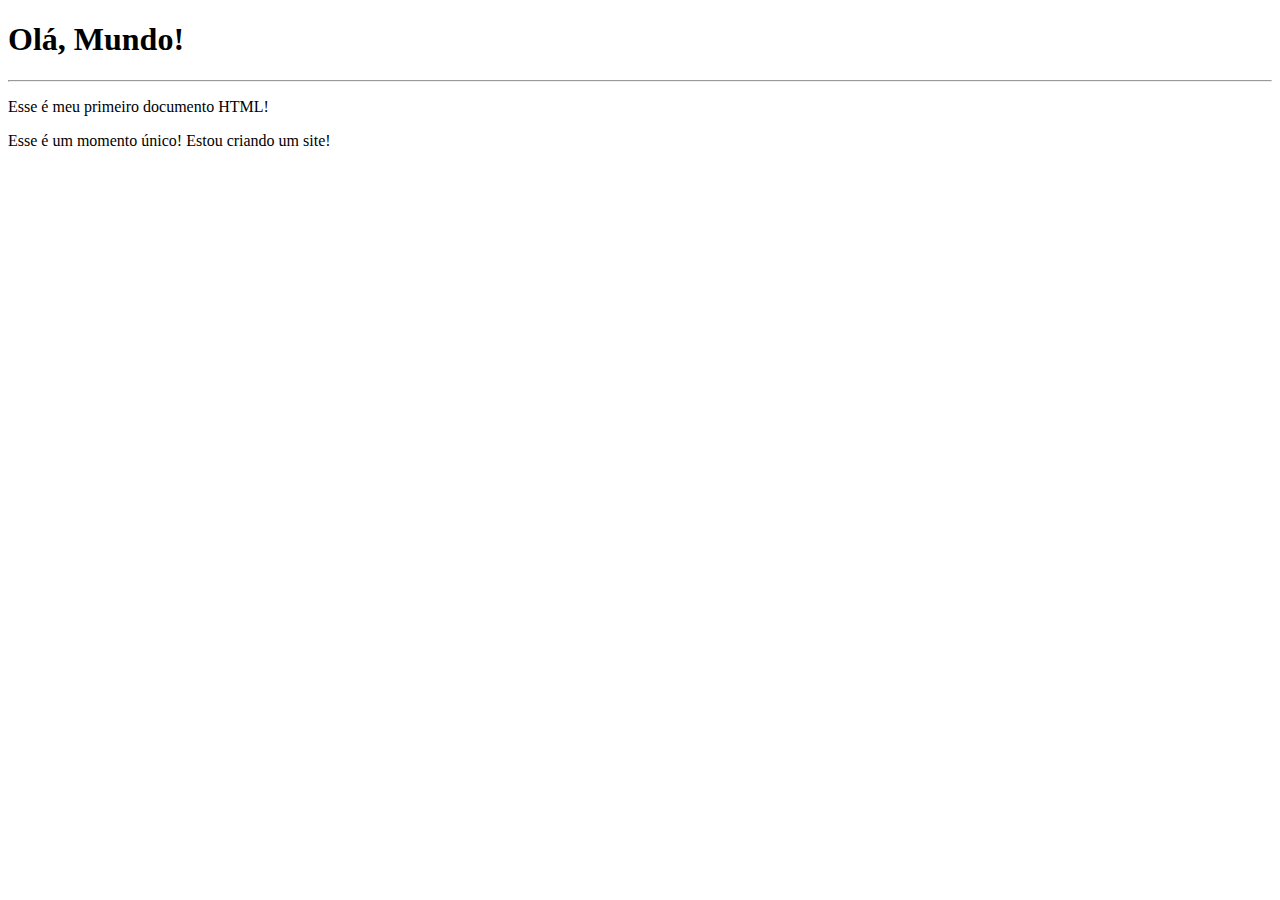
<file: ex001/index.html>
<!DOCTYPE html>
<html lang="pt-br">
<head>
    <meta charset="UTF-8">
    <meta http-equiv="X-UA-Compatible" content="IE=edge">
    <meta name="viewport" content="width=device-width, initial-scale=1.0">
    <title>Meu primeiro exercício</title>
</head>
<body>
    <h1>Olá, Mundo! </h1>
    <hr>
    <p>Esse é meu primeiro documento HTML!</p>
    <p>Esse é um momento único! Estou criando um site!</p>
</body>
</html>
</file>
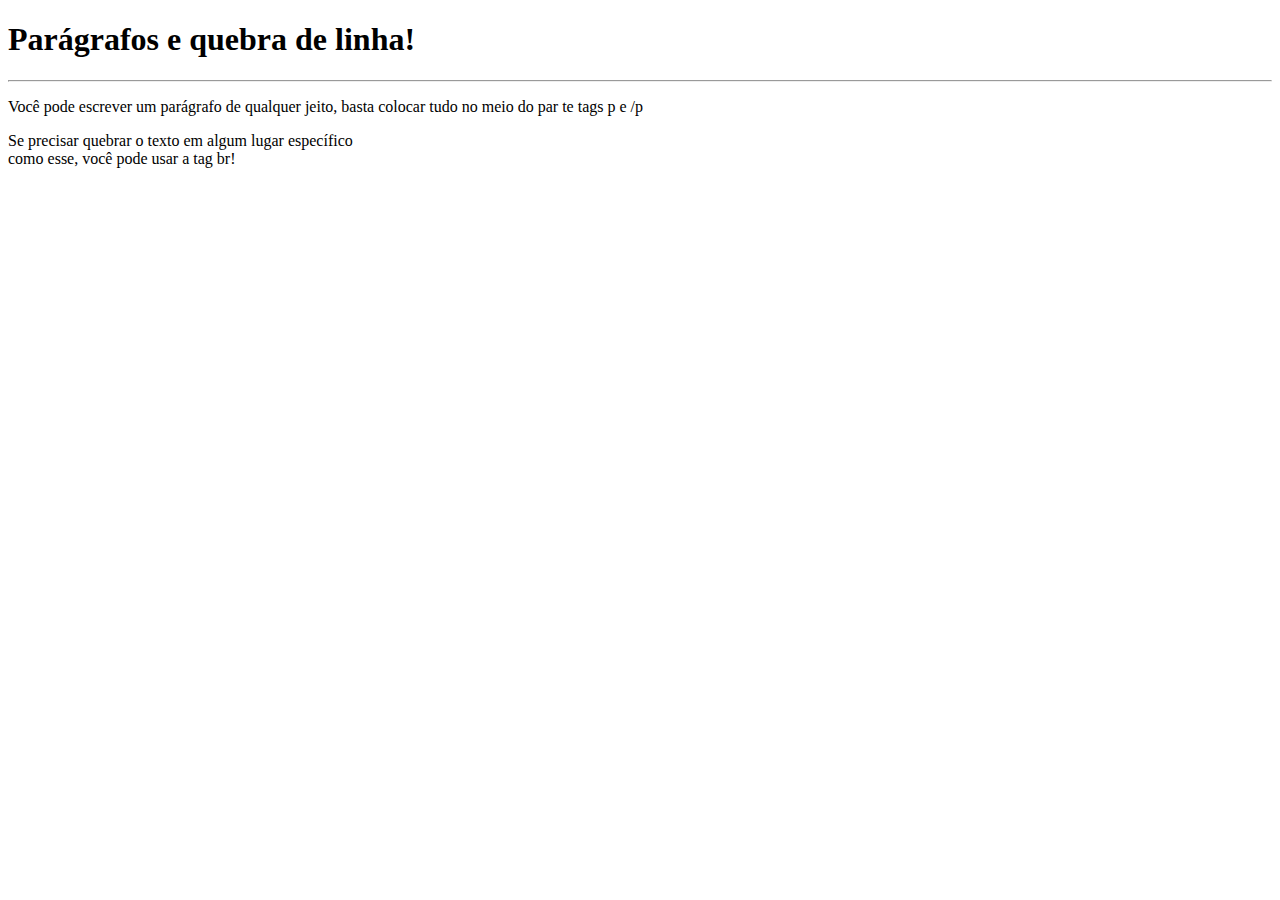
<file: ex002/index.html>
<!DOCTYPE html>
<html lang="pt-br">
<head>
    <meta charset="UTF-8">
    <meta http-equiv="X-UA-Compatible" content="IE=edge">
    <meta name="viewport" content="width=device-width, initial-scale=1.0">
    <title>Parágrafos</title>
</head>
    <h1>Parágrafos e quebra de linha!</h1>
    <hr>
<body>
    <p> Você pode escrever um parágrafo de qualquer jeito, basta colocar tudo no meio do par te tags p e /p</p>
    <p> Se precisar quebrar o texto em algum lugar específico <br> como esse, você pode usar a tag br!</p>
</body>
</html>
</file>
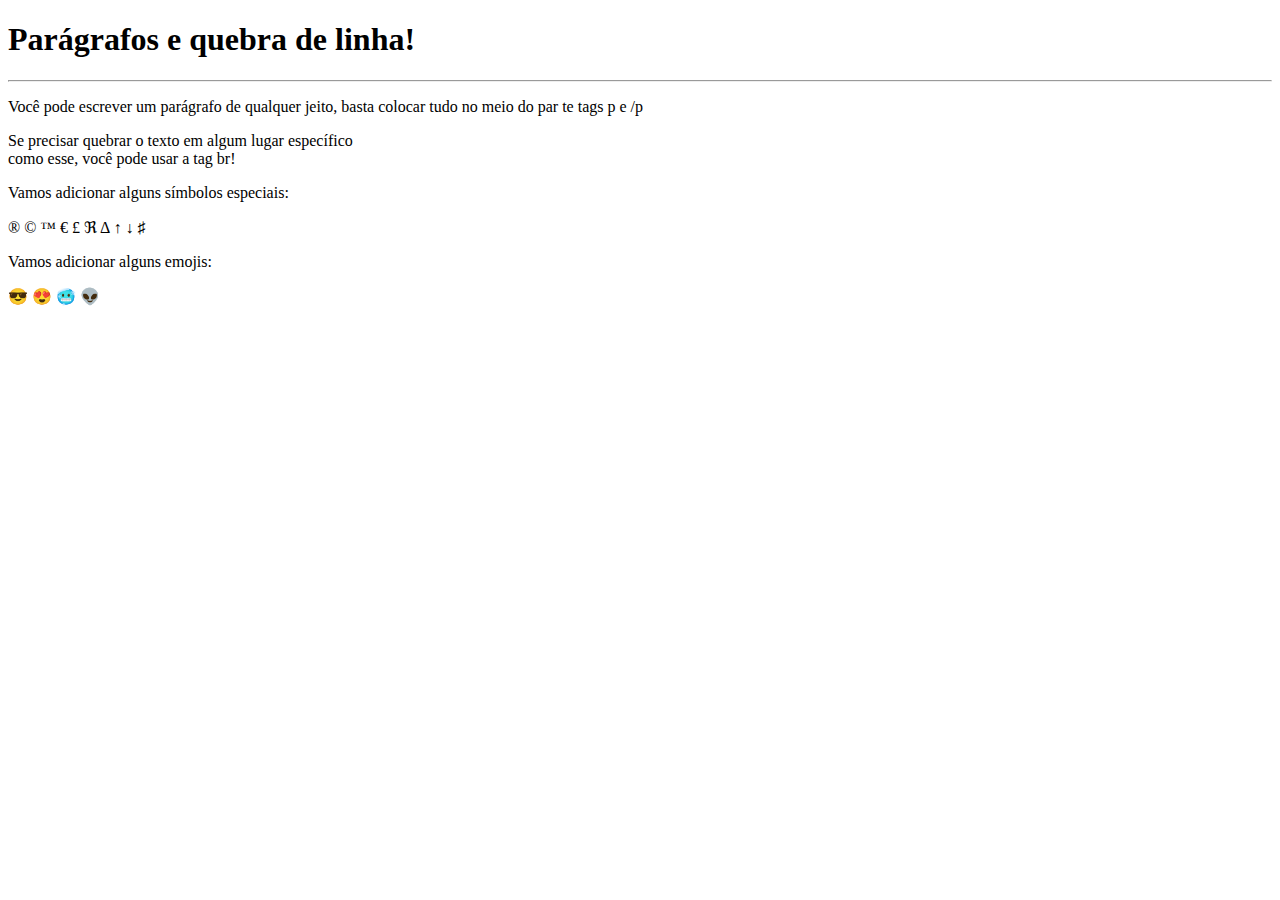
<file: ex003/index.html>
<!DOCTYPE html>
<html lang="pt-br">
<head>
    <meta charset="UTF-8">
    <meta http-equiv="X-UA-Compatible" content="IE=edge">
    <meta name="viewport" content="width=device-width, initial-scale=1.0">
    <title>Parágrafos</title>
</head>
    <h1>Parágrafos e quebra de linha!</h1>
    <hr>
<body>
    <p> Você pode escrever um parágrafo de qualquer jeito, basta colocar tudo no meio do par te tags p e /p</p>
    <p> Se precisar quebrar o texto em algum lugar específico <br> como esse, você pode usar a tag br!</p>
    <p>Vamos adicionar alguns símbolos especiais:</p>
    &reg;
    &copy;
    &trade;
    &euro;
    &pound;
    &real;
    &Delta;
    &uparrow;
    &downarrow;
    &sharp;
    <p>Vamos adicionar alguns emojis: </p> <!--Emojipidia tem os códigos; &#x + numeracao -->
        &#x1F60E;
        &#x1F60D;
        &#x1F976;
        &#x1F47D;

</body>
</html>
<!-- Nunca usar vários <br> para pular linhas! -->
</file>
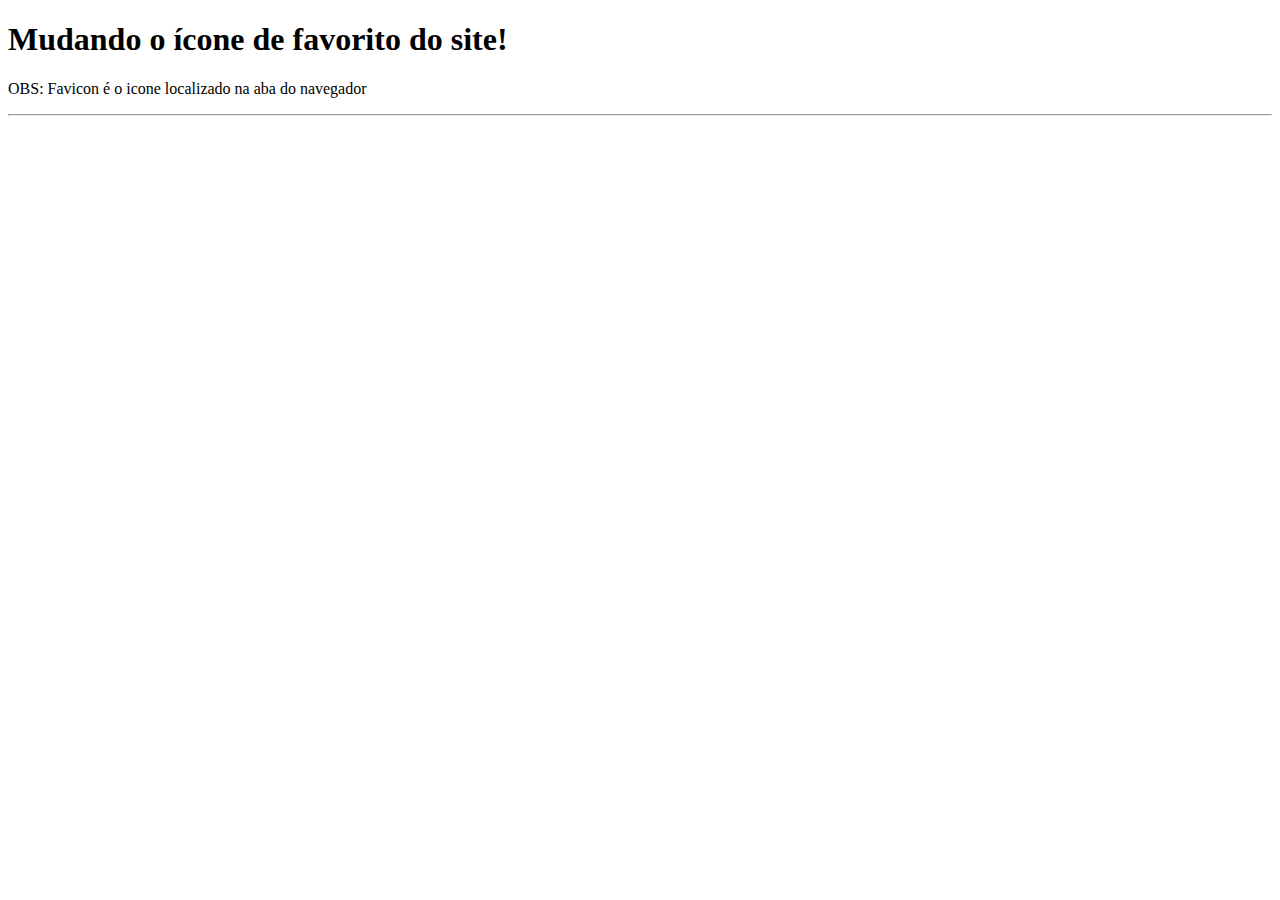
<file: ex005/index.html>
<!DOCTYPE html>
<html lang="pt-br">
<head>
    <meta charset="UTF-8">
    <meta http-equiv="X-UA-Compatible" content="IE=edge">
    <meta name="viewport" content="width=device-width, initial-scale=1.0">
    <link rel="shortcut icon" href="html-icon.ico" type="image/x-icon">
    <title>Favicon do site</title>
</head>
<body>
    <h1>Mudando o ícone de favorito do site!</h1>
    <p>OBS: Favicon é o icone localizado na aba do navegador</p> <hr>
</body>
</html>
</file>
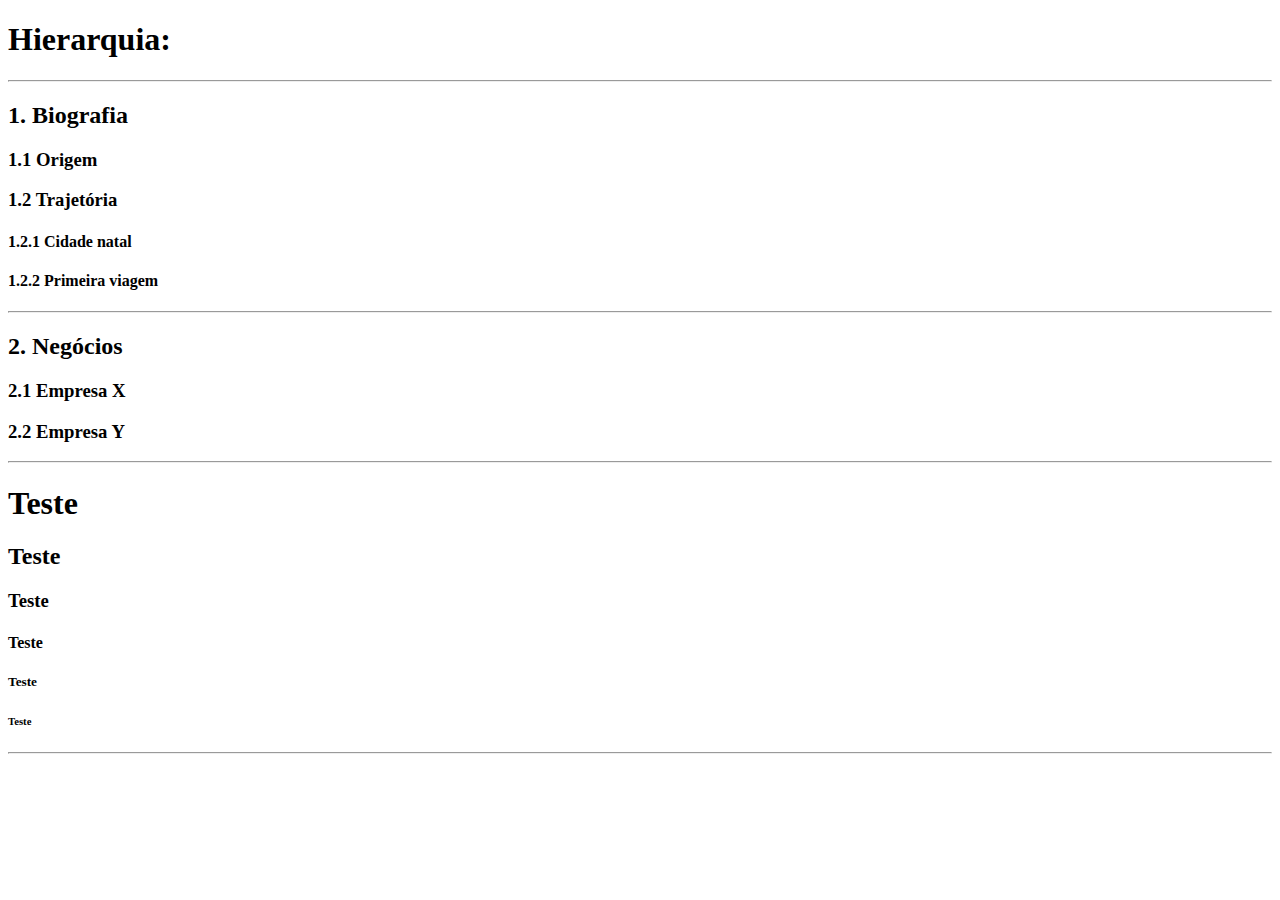
<file: ex006/index.html>
<!DOCTYPE html>
<html lang="pt-br">
<head>
    <meta charset="UTF-8">
    <meta http-equiv="X-UA-Compatible" content="IE=edge">
    <meta name="viewport" content="width=device-width, initial-scale=1.0">
    <link rel="shortcut icon" href="favicon.ico" type="image/x-icon">
    <title>Hierarquia de títulos</title>
</head>
<body>
    <h1>Hierarquia:</h1> <hr>
    <h2>1. Biografia</h2>
    <h3>1.1 Origem</h3>
    <h3>1.2 Trajetória </h3>
    <h4>1.2.1 Cidade natal</h4>
    <h4>1.2.2 Primeira viagem</h4> <hr>
    <h2>2. Negócios</h2>
    <h3>2.1 Empresa X</h3>
    <h3>2.2 Empresa Y</h3> <hr>
    <h1>Teste</h1>
    <h2>Teste</h2>
    <h3>Teste</h3>
    <h4>Teste</h4>
    <h5>Teste</h5>
    <h6>Teste</h6> <hr>
</body>
</html>
</file>
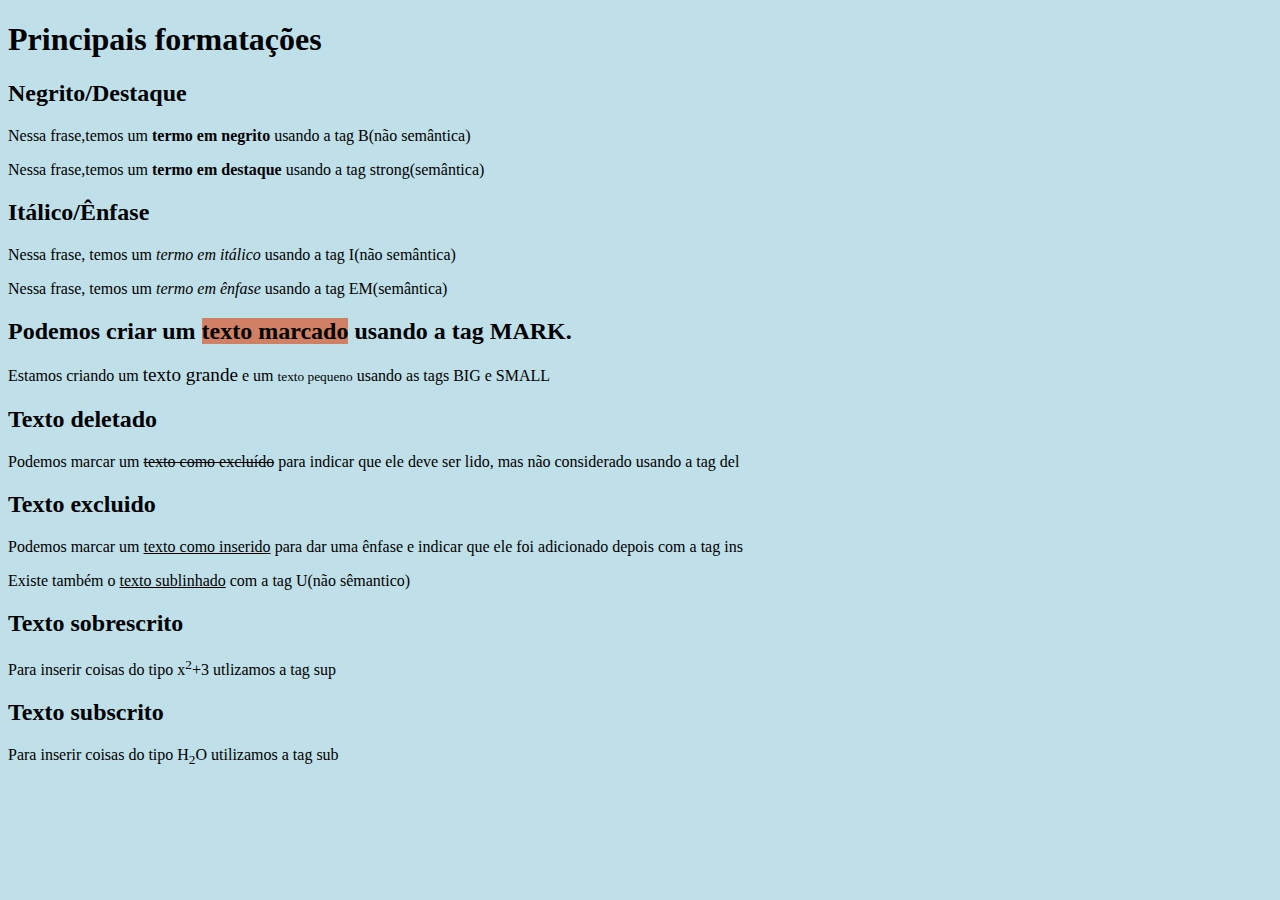
<file: ex007/index.html>
<!DOCTYPE html>
<html lang="pt-br">
<head>
    <meta charset="UTF-8">
    <meta http-equiv="X-UA-Compatible" content="IE=edge">
    <meta name="viewport" content="width=device-width, initial-scale=1.0">
    <link rel="shortcut icon" href="favicon.ico" type="image/x-icon">
    <title>Formatação de textos</title>
    <style>
        mark{
            background-color: rgb(208, 129, 100);
        }
        body{
            background-color: rgb(191, 223, 233);
        }
    </style>
<body>
    <h1>Principais formatações</h1>
    <div>
        <h2>Negrito/Destaque</h2>
        <p>Nessa frase,temos um <b>termo em negrito</b> usando a tag B(não semântica)</p>
        <p>Nessa frase,temos um <strong>termo em destaque</strong> usando a tag strong(semântica) </p>
    </div>
    <div>
        <h2>Itálico/Ênfase</h2>
        <p>Nessa frase, temos um <i>termo em itálico</i> usando a tag I(não semântica)</p>
        <p>Nessa frase, temos um <em>termo em ênfase</em> usando a tag EM(semântica)</p>
    </div>
    <!--Formatações adicionais em HTML-->
    <div>
        <h2>Podemos criar um  <mark>texto marcado</mark> usando a tag MARK.</h2>
        <p>Estamos criando um <big>texto grande</big> e um <small>texto pequeno</small> usando as tags BIG e SMALL</p>
    </div>
        <h2>Texto deletado</h2>
        <p>Podemos marcar um <del>texto como excluído</del> para indicar que ele deve ser lido, mas não considerado usando a tag del</p>
        <h2>Texto excluido</h2>
        <p>Podemos marcar um <ins>texto como inserido</ins> para dar uma ênfase e indicar que ele foi adicionado depois com a tag ins</p>
        <p>Existe também o <u>texto sublinhado</u> com a tag U(não sêmantico)</p>
    </div>
    <div>
        <h2>Texto sobrescrito</h2>
        <p>Para inserir coisas do tipo x<sup>2</sup>+3 utlizamos a tag sup</p>
        <h2>Texto subscrito</h2>
        <p>Para inserir coisas do tipo H<sub>2</sub>O utilizamos a tag sub</p>
    </div>
</body>
</html>
</file>
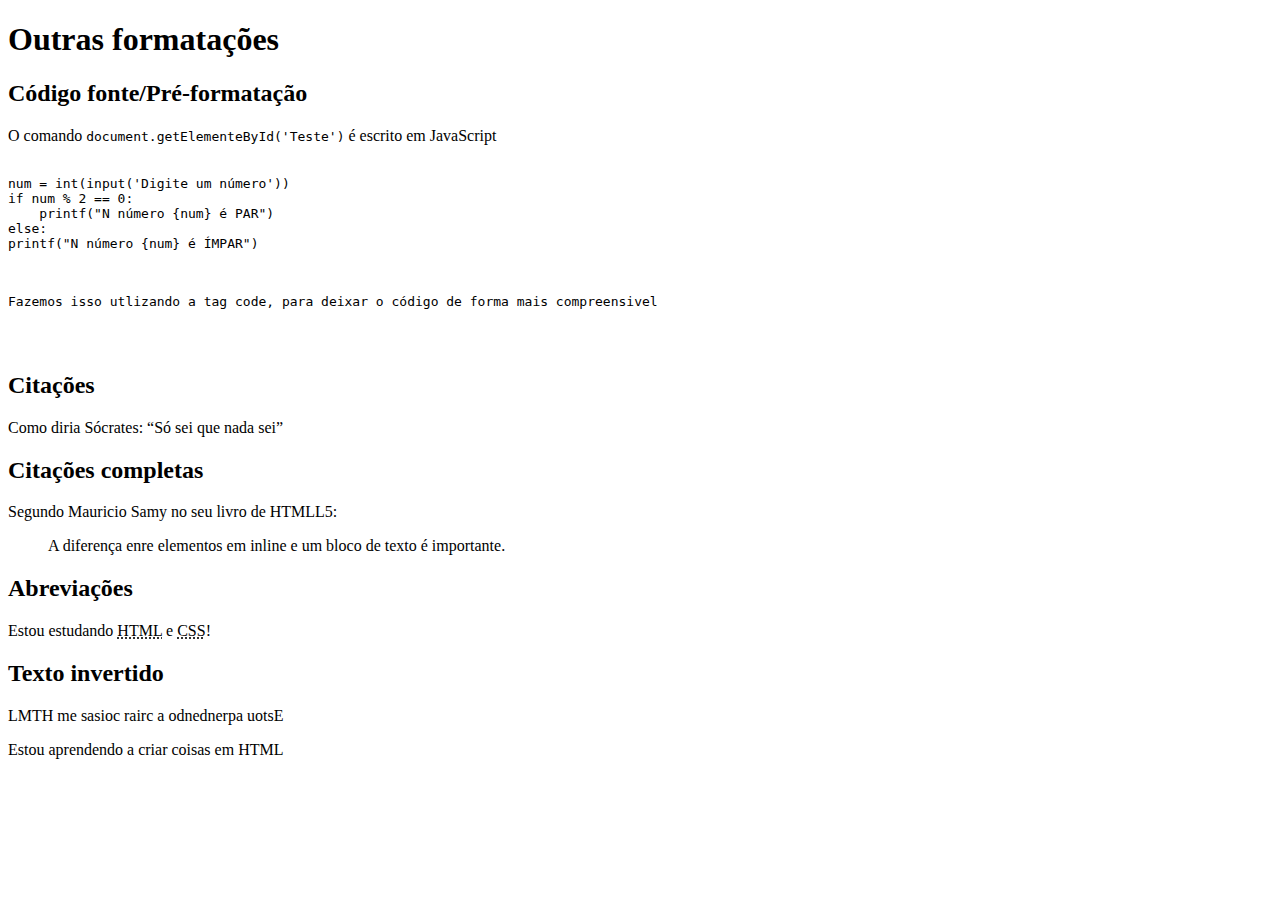
<file: ex008/index.html>
<!DOCTYPE html>
<html lang="pt-br">
<head>
    <meta charset="UTF-8">
    <meta http-equiv="X-UA-Compatible" content="IE=edge">
    <meta name="viewport" content="width=device-width, initial-scale=1.0">
    <link rel="shortcut icon" href="favicon.ico" type="image/x-icon">
    <title>Outras formatações</title>
</head>
<body>
    <h1>Outras formatações</h1>
    <h2>Código fonte/Pré-formatação</h2>
    <p>O comando <code>document.getElementeById('Teste')</code> é escrito em JavaScript</p>
    <pre>
        <code>
num = int(input('Digite um número'))
if num % 2 == 0:
    printf("N número {num} é PAR")
else:
printf("N número {num} é ÍMPAR")
        </code>
        <p>Fazemos isso utlizando a tag code, para deixar o código de forma mais compreensivel</p>
    </pre>

    <h2>Citações</h2>
    <p>Como diria Sócrates: <q>Só sei que nada sei</q></p>
    <h2>Citações completas</h2>
    <p>Segundo Mauricio Samy no seu livro de HTMLL5:</p>
    <blockquote cite="https://www.google.com.br/books/edition/Fundamentos_de_HTML5_e_CSS3/2iPYCQAAQBAJ?hl=pt-BR&gbpv=0">
        A diferença enre elementos em inline e um bloco de texto é importante.
    </blockquote>

    <h2>Abreviações</h2>
    <p>Estou estudando <abbr title="Hyper Text Markup Language">HTML</abbr> e <abbr title="Cascading Styles Sheets">CSS</abbr>!</p>
    <h2>Texto invertido</h2>
    <p><bdo dir="rtl">Estou aprendendo a criar coisas em HTML</bdo></p>
    <p><bdo dir="ltr">Estou aprendendo a criar coisas em HTML</bdo></p
</body>
</html>
</file>
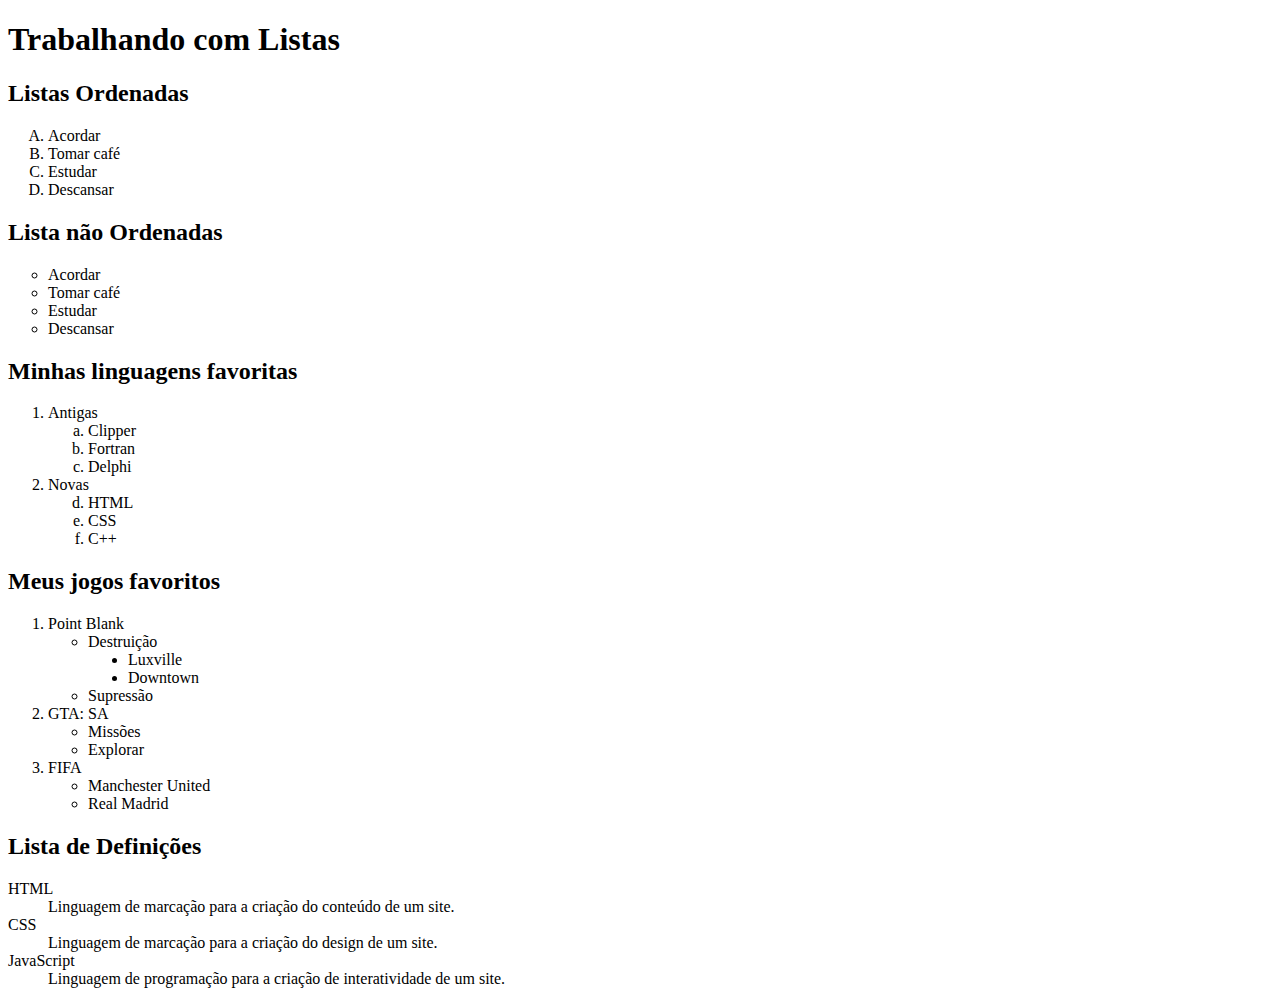
<file: ex009/index.html>
<!DOCTYPE html>
<html lang="pr-br">
<head>
    <meta charset="UTF-8">
    <meta http-equiv="X-UA-Compatible" content="IE=edge">
    <meta name="viewport" content="width=device-width, initial-scale=1.0">
    <title>Listas</title>
</head>
<body>
    <h1>Trabalhando com Listas</h1>
    <h2>Listas Ordenadas</h2> <!--Ordem importa-->
    <ol type="A"> <!--Type = A,a,1,I,i-->
        <li>Acordar</li>
        <li>Tomar café</li>
        <li>Estudar</li>
        <li>Descansar</li>
    </ol>

    <h2>Lista não Ordenadas</h2> <!--Ordem não importa-->
    <ul type="circle"> <!--Type = disc, circle, square-->
        <li>Acordar</li>
        <li>Tomar café</li>
        <li>Estudar</li>
        <li>Descansar</li>
    </ul>
<!--Misturando listas-->
    <h2>Minhas linguagens favoritas</h2>
    <ol>
        <li>Antigas</li>
        <ol type="a">
            <li>Clipper</li>
            <li>Fortran</li>
            <li>Delphi</li>
        </ol>
        <li>Novas</li>
        <ol type="a" start="4">
            <li>HTML</li>
            <li>CSS</li>
            <li>C++</li>
        </ol>
    </ol>

    <h2>Meus jogos favoritos</h2>
    <ol type="1">
        <li>Point Blank</li>
        <ul>
            <li>Destruição</li>
            <ul type="disc">
                <li>Luxville</li>
                <li>Downtown</li>
            </ul>
            <li>Supressão</li>
        </ul>
        <li>GTA: SA</li>
        <ul>
            <li>Missões</li>
            <li>Explorar</li>
        </ul>
        <li>FIFA</li>
        <ul>
            <li>Manchester United</li>
            <li>Real Madrid</li>
        </ul>
    </ol>

    <h2>Lista de Definições</h2>
    <dl>
        <dt>HTML</dt>
        <dd>Linguagem de marcação para a criação do conteúdo de um site.</dd>
        <dt>CSS</dt>
        <dd>Linguagem de marcação para a criação do design de um site.</dd>
        <dt>JavaScript</dt>
        <dd>Linguagem de programação para a criação de interatividade de um site.</dd>
    </dl>
</body>
</html>
</file>
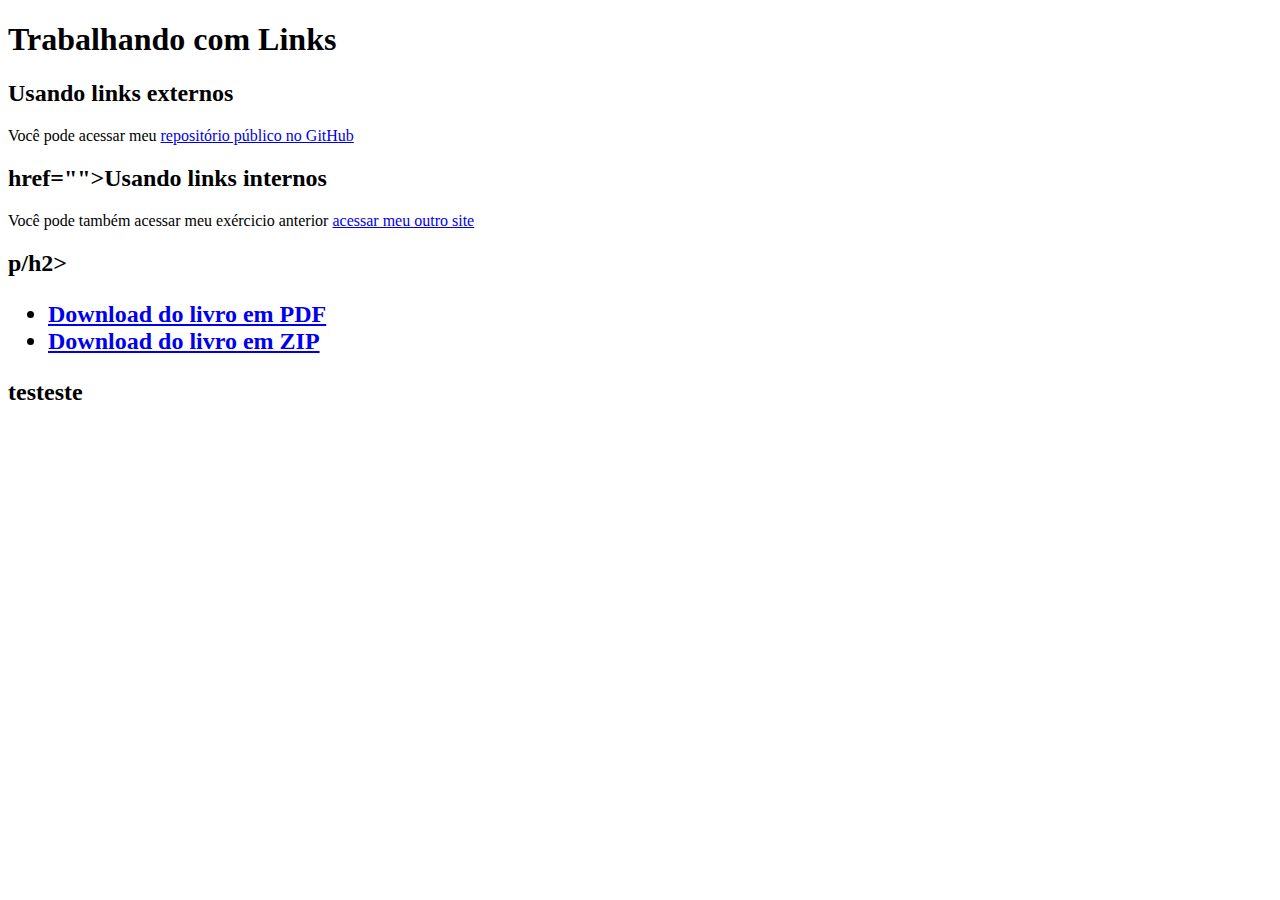
<file: ex010/index.html>
<!DOCTYPE html>
<html lang="pt-br">
<head>
    <meta charset="UTF-8">
    <meta http-equiv="X-UA-Compatible" content="IE=edge">
    <meta name="viewport" content="width=device-width, initial-scale=1.0">
    <link rel="shortcut icon" href="favicon.ico" type="image/x-icon">
    <title>Links e Âncoras</title>
</head>
    <h1>Trabalhando com Links</h1>
    <h2>Usando links externos</h2>
    <p>Você pode acessar meu <a href="https://github.com/gustavoguanabara/html-css/tree/master/aulas-pdf" 
       target="_blank" rel="external">repositório público no GitHub</a></p>
    <h2> href="">Usando links internos</h2>
    <p>Você pode também acessar meu exércicio anterior <a href="site.html" target="_self" rel="nofollow">acessar meu outro site</a></p>
    <h2>p/h2>
    <ul>
        <li><a href="livro/ModelagemAP2.pdf" 
            download="ModelagemAP2" type="application/pdf">
            Download do livro em PDF</a></li>

        <li><a href="livro/ModelagemAP2.rar" download="ModelagemAP2" type="application/zip">Download do livro em ZIP</a></li>
    </ul>
    testeste
<body>
</body>
</html>
</file>
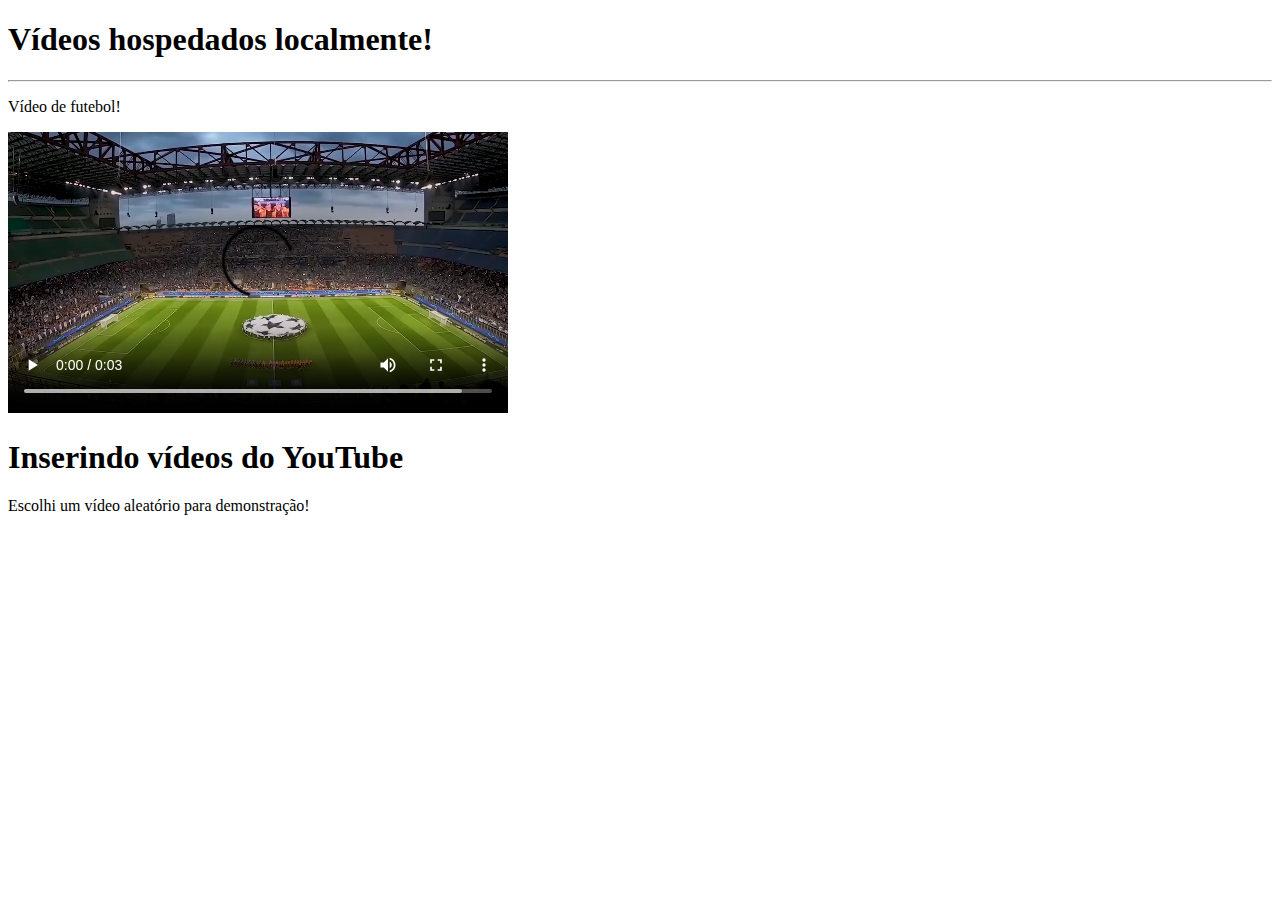
<file: ex012/index.html>
<!DOCTYPE html>
<html lang="pt-br">
<head>
    <meta charset="UTF-8">
    <meta http-equiv="X-UA-Compatible" content="IE=edge">
    <meta name="viewport" content="width=device-width, initial-scale=1.0">
    <link rel="shortcut icon" href="favicon.ico" type="image/x-icon">
    <title>Manipulando vídeos em HTML</title>
</head>
<body>
    <h1>Vídeos hospedados localmente!</h1> <hr>
    <!--  <p>Escolhi dois vídeos identicos, porém com formatos diferentes. Um em MP4 e outro em WEBM.</p> -->
    <!-- Utilizei o site Pexels e o software HandBreak-->
    <p>Vídeo de futebol!</p>
    <!-- <video src="midia/futebolMP4.mp4" width="500" controls></video>
    <p>Vídeo em WEBM</p>
    <video src="midia/futebolWEBM.webm" width="500" controls></video> -->
    <video width="500" controls>
        <source src="midia/futebolMP4.mp4" type="video/mp4">
        <source src="midia/futebolWEBM.webm" type="video/mp4">
    </video>
    <h1>Inserindo vídeos do YouTube</h1>
    <p>Escolhi um vídeo aleatório para demonstração!</p>
    <iframe width="560" height="315" src="https://www.youtube.com/embed/5aQb8qHfc9c" 
    title="YouTube video player" frameborder="0" allow="accelerometer; autoplay; clipboard-write; 
    encrypted-media; gyroscope; picture-in-picture; web-share" allowfullscreen></iframe>
</body>
</html>
</file>
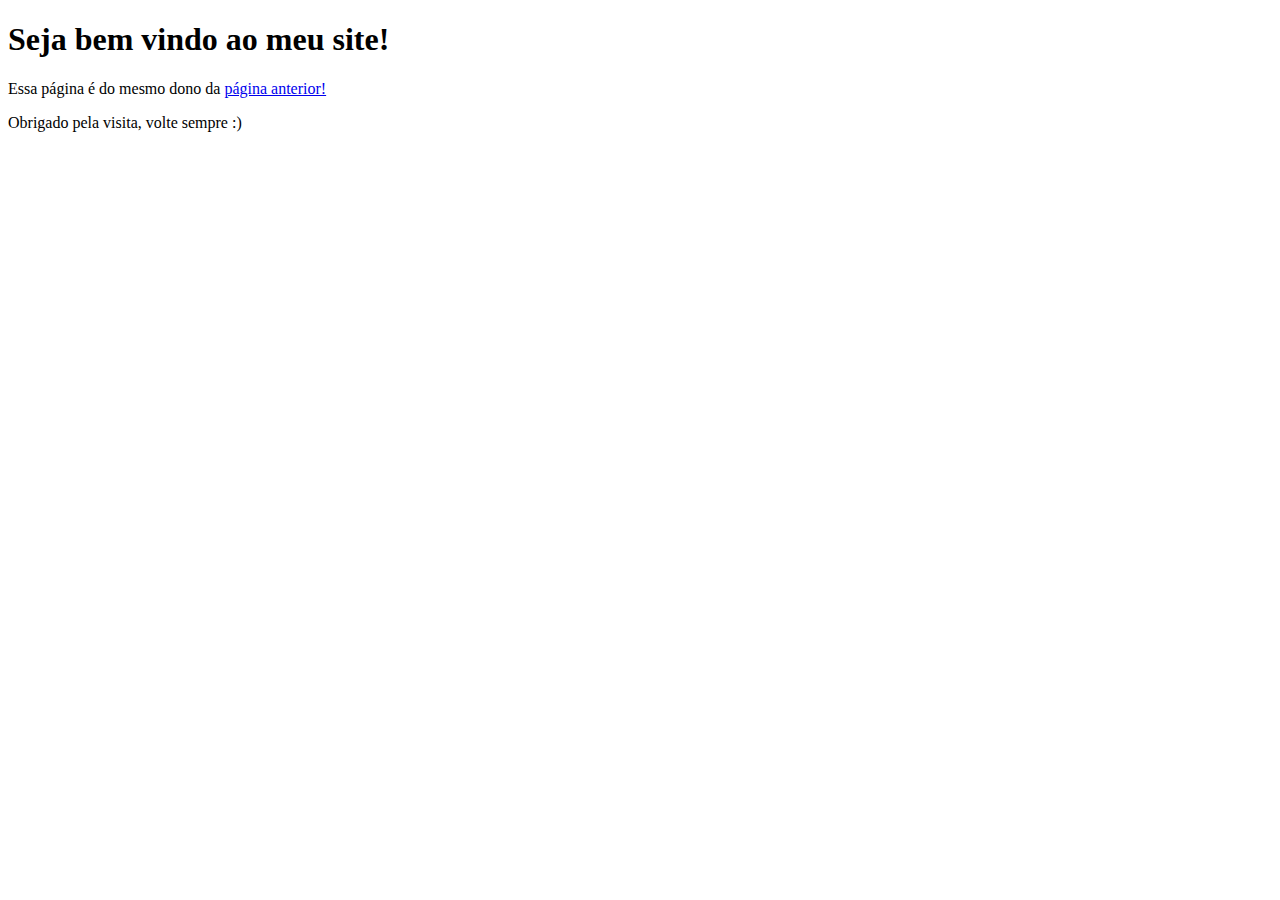
<file: ex010/site.html>
<!DOCTYPE html>
<html lang="pt-br">
<head>
    <meta charset="UTF-8">
    <meta http-equiv="X-UA-Compatible" content="IE=edge">
    <meta name="viewport" content="width=device-width, initial-scale=1.0">
    <title>Bem-Vindo</title>
</head>
<body>
    <h1>Seja bem vindo ao meu site!</h1>
    <p>Essa página é do mesmo dono da <a href="index.html" target="_self">página anterior!</a></p>
    <p>Obrigado pela visita, volte sempre :)</p>
</body>
</html>
</file>
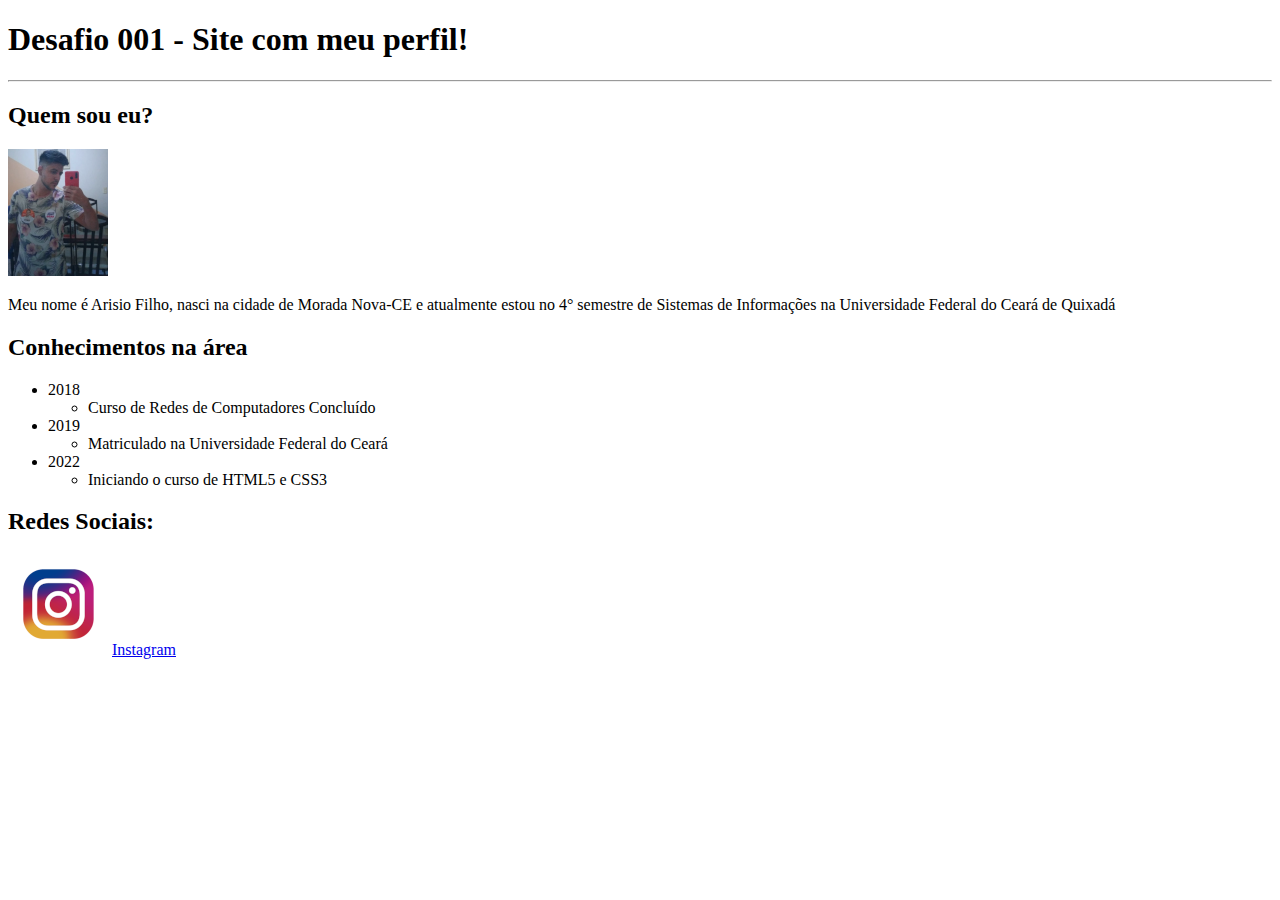
<file: ex010/desafio/desafio.html>
<!DOCTYPE html>
<html lang="pt-br">
<head>
    <meta charset="UTF-8">
    <meta http-equiv="X-UA-Compatible" content="IE=edge">
    <meta name="viewport" content="width=device-width, initial-scale=1.0">
    <link rel="shortcut icon" href="favicon.ico" type="image/x-icon">
    <title>Desafio 001</title>
</head>
<body>
    <h1>Desafio 001 - Site com meu perfil!</h1> <hr>

<!--Foto e Infomações-->
    <h2>Quem sou eu?</h2>
    <img src="imagens/foto-perfil.png" alt="Foto de Arisio">
    <p>Meu nome é Arisio Filho, nasci na cidade de Morada Nova-CE e atualmente 
       estou no 4° semestre de Sistemas de Informações na Universidade Federal do Ceará de Quixadá</p>
<!--Conhecimento-->
       <h2>Conhecimentos na área</h2>
    <ul>
        <li>2018</li>
        <ul>
            <li>Curso de Redes de Computadores Concluído</li>
        </ul>
        <li>2019</li>
        <ul>
            <li>Matriculado na Universidade Federal do Ceará</li>
        </ul>
        <li>2022</li>
        <ul>
            <li>Iniciando o curso de HTML5 e CSS3</li>
        </ul>   
    </ul>
<!--Formas de contato-->
    <h2>Redes Sociais:</h2>
    <p>  <img src="imagens/logo-insta-50.png" alt="Logo insta">
     <a href="https://www.instagram.com/arisiofilho_/?next=%2F" target="_blank" rel="nofollow">Instagram</a> </p>
</body>
</html>
</file>
